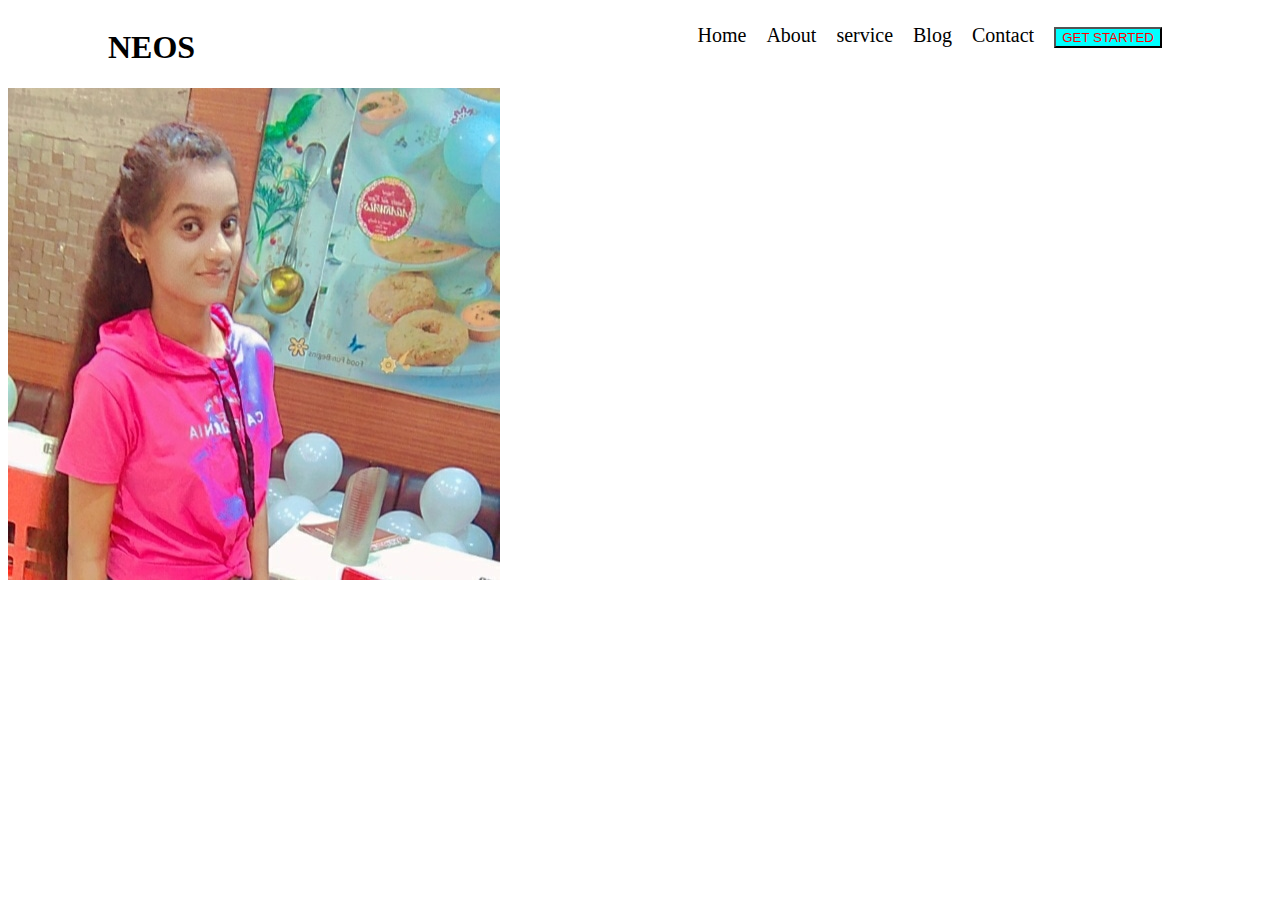
<file: index.html>
<!DOCTYPE html>
<html lang="en">

<head>
    <meta charset="UTF-8">
    <meta name="viewport" content="width=device-width, initial-scale=1.0">
    <title>Document</title>
    <link rel="stylesheet" href="style.css">
</head>

<body>


    <nav>
        <div class="d1">
            <h1>
                NEOS
            </h1>
        </div>

        <div>

            <ul>
                <li>
                    Home
                </li>
                <li>
                    About
                </li>
                <li>
                    service
                </li>
                <li>
                    Blog
                </li>
                <li>
                    Contact
                </li>
                <li>
                    <button>
                        GET STARTED
                    </button>
                </li>
            </ul>

        </div>
        </nav>
<img src="IMG_20221105_162214_629.jpg" alt="">


</body>

</html>
</file>
<file: style.css>
nav{
    display: flex;
    justify-content: space-between;
    padding: 0 100px;
}
ul{
    display: flex;
    justify-content:flex-end;
}
  li{
    list-style:none;
    font-size: 20px;
    padding: 0 10px;
}
li:hover{
    color: blue;
}
button{
    color: red;
    background-color: aqua;
}
button:hover{
    background-color: brown;
    color: black;
}
</file>
